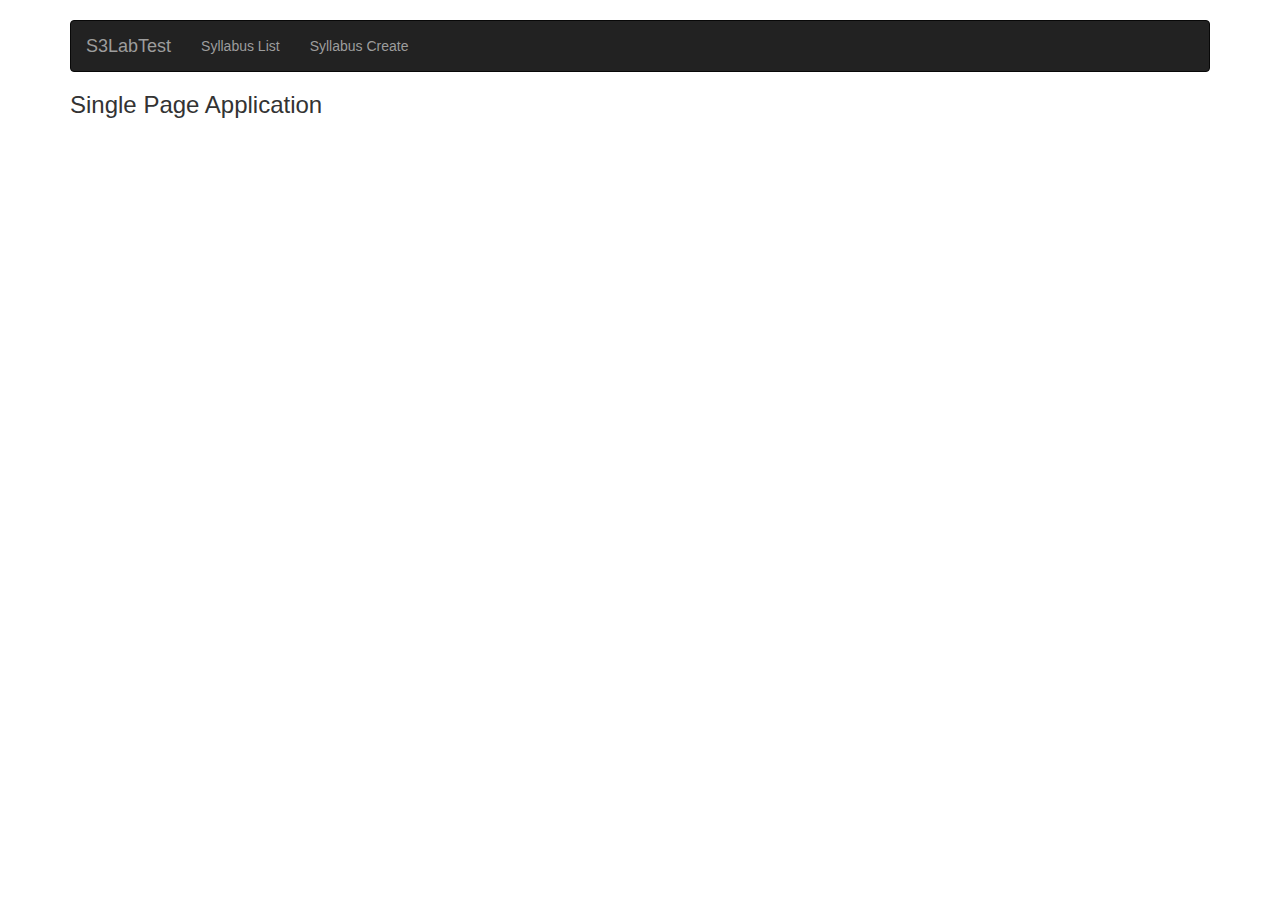
<file: S3LabTestSPA/S3LabTestSPA/index.html>
﻿<!DOCTYPE html>
<html>
<head>
    <title>S3LabTest</title>
    <!--<base href="/" />-->
    <meta charset="utf-8">
    <meta name="viewport" content="width=device-width, initial-scale=1">
    <link href="Content/bootstrap.css" rel="stylesheet" />
    <link href="Content/bootstrap-datepicker3.css" rel="stylesheet" />
    <link href="Content/custom.css" rel="stylesheet" />
    <style>
        a {
            cursor: pointer;
        }
    </style>
</head>
<body ng-app="myApp">
    <div class="container">

        <div ui-view></div>
        <footer><h3>Single Page Application</h3></footer>
    </div>
    <script src="Scripts/jquery-1.9.1.js"></script>
    <script src="Scripts/underscore-min.js"></script>
    <script src="Scripts/bootstrap.js"></script>
    <script src="Scripts/bootstrap-datepicker.min.js"></script>

    <script src="Scripts/angular.js"></script>
    <script src="Scripts/angular-ui-router.js"></script>
    <script src="Scripts/ng-file-upload-shim.js"></script>
    <script src="Scripts/ng-file-upload.js"></script>
    <script src="app/app.module.js"></script>
    <script src="app/app.config.js"></script>
   
    <script src="app/components/nav.directive.js"></script>
    <script src="app/components/filedownload.directive.js"></script>

    <script src="app/syllabus/syllabus.controller.js"></script>
    <script src="app/syllabus/syllabuscreate.controller.js"></script>
   
    <script src="app/services/logger.service.js"></script>   
     <script src="app/services/trade.service.js"></script>
    <script src="app/services/level.service.js"></script>
    <script src="app/services/language.service.js"></script>
    <script src="app/services/syllabus.service.js"></script>  
    <script src="app/services/fileupload.service.js"></script>
    <script src="app/services/pager.service.js"></script>
</body>
</html>
</file>
<file: S3LabTestSPA/S3LabTestSPA/Content/custom.css>
﻿

.table-borderless > tbody > tr > td,
.table-borderless > tbody > tr > th,
.table-borderless > tfoot > tr > td,
.table-borderless > tfoot > tr > th,
.table-borderless > thead > tr > td,
.table-borderless > thead > tr > th {
    border: none;
    background-color: white;
} 


table {
    border-collapse: collapse;
    width: 100%;
}

th, td {
    text-align: left;
    padding: 8px;
}

tr:nth-child(even){background-color: #cccccc}

th {
    background-color: #4CAF50;
    color: white;
}


.fileUpload {
    position: relative;
    overflow: hidden;
    margin: 0px;
}
.fileUpload input.upload {
    position: absolute;
    top: 0;
    right: 0;
    margin: 0;
    padding: 0;
    font-size: 20px;
    cursor: pointer;
    opacity: 0;
    filter: alpha(opacity=0);
}
</file>
